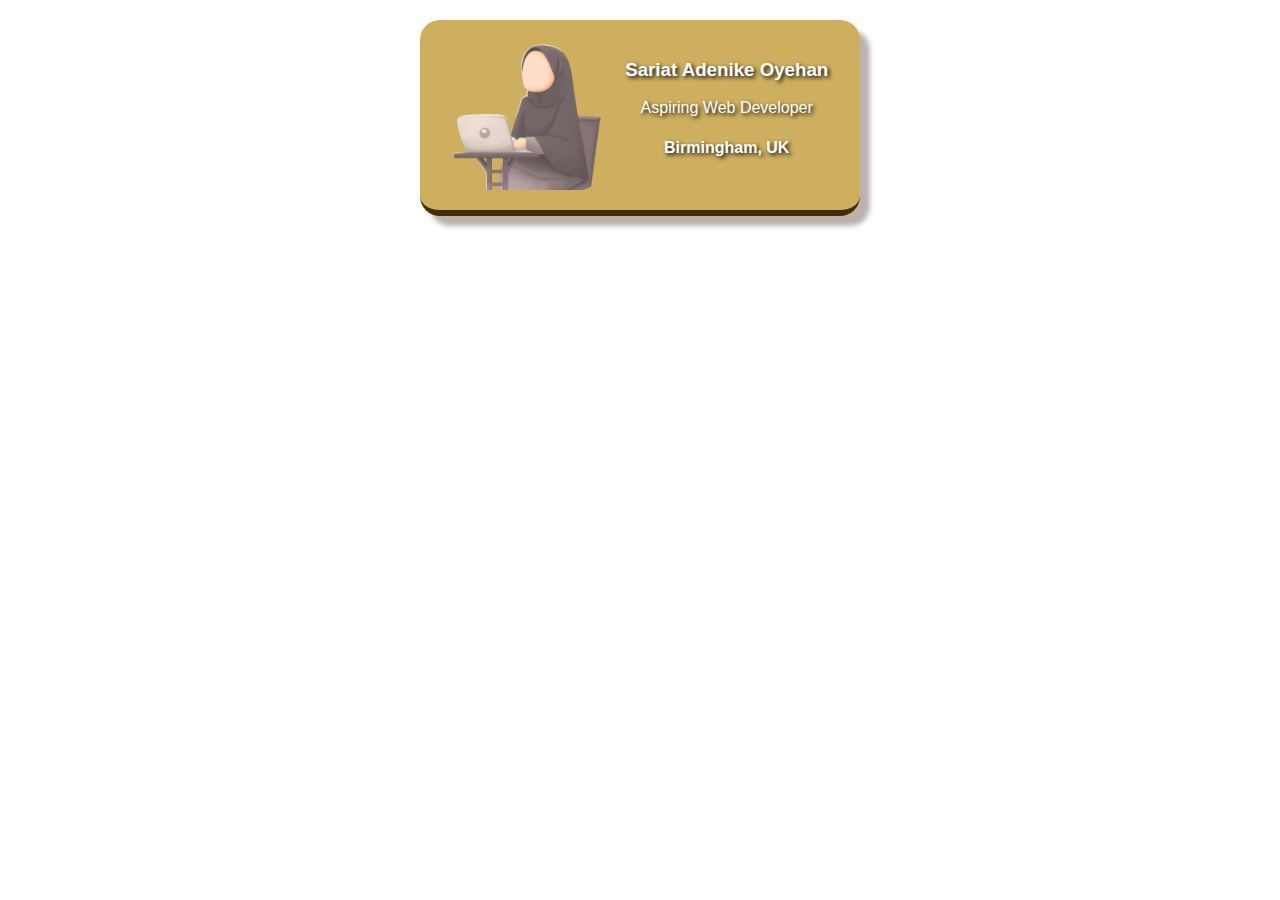
<file: index.html>
<!DOCTYPE html>
<html lang="en">
<head>
    <meta charset="UTF-8">
    <meta http-equiv="X-UA-Compatible" content="IE=edge">
    <meta name="viewport" content="width=device-width, initial-scale=1.0">
    <link rel="stylesheet" href="./styles.css">
    <title>Business Card</title>
</head>
<body>
    <!-- the div container was created to allow flex child class to be stack up by each side -->
    <div class="bus-card">
        <!-- <div> -->
            <img 
            src="./muslimahScrimba.png" 
            alt="Animation" 
            class="photo">
        <!-- </div> -->
        <!-- the second flex child was created so that the element will be on row to stack up on each other -->
        <div class="bus-effect">
            <h3>Sariat Adenike Oyehan</h3>
            <p>Aspiring Web Developer</p>
            <h4>Birmingham, UK</h4>
        </div>
    </div>
</body>
</html>
</file>
<file: styles.css>
body{
    margin: 20px;
    font-family: Verdana, Geneva, Tahoma, sans-serif;
}
.photo{
    width: 150px;
    border-radius: 15px;
}
.border-color{
    border: 2px dotted rgb(22, 52, 53);
    
}
/* This allows the shadow effects on the text */
.bus-effect{
    color: white;
    text-shadow: 2px 2px 4px #000000;
}
/* Using this for highlighting  */
h3:hover{
    background-color: rgb(153, 104, 39);
}
.bus-card{
    padding: 20px;
    display: flex;
    justify-content: space-around;
    /* The codes below gives a box shadow to the border */
    box-shadow: 10px 10px 5px rgb(187, 178, 175);
    margin: 0px auto;
    width: 400px;
    text-align: center;
    background-color: rgb(206, 175, 96);
    color: black;
    border-bottom: 6px solid rgb(65, 48, 4);
    border-radius: 20px;
    /* the property below gives animation to the div */
    animation-name: change;
    animation-duration: 5s;
}
/* The code allows the animated box to change from one background colour to another */
@keyframes change {
  from {background-color: rgb(206, 175, 96);}
  to {background-color: darkolivegreen;}
}
</file>
